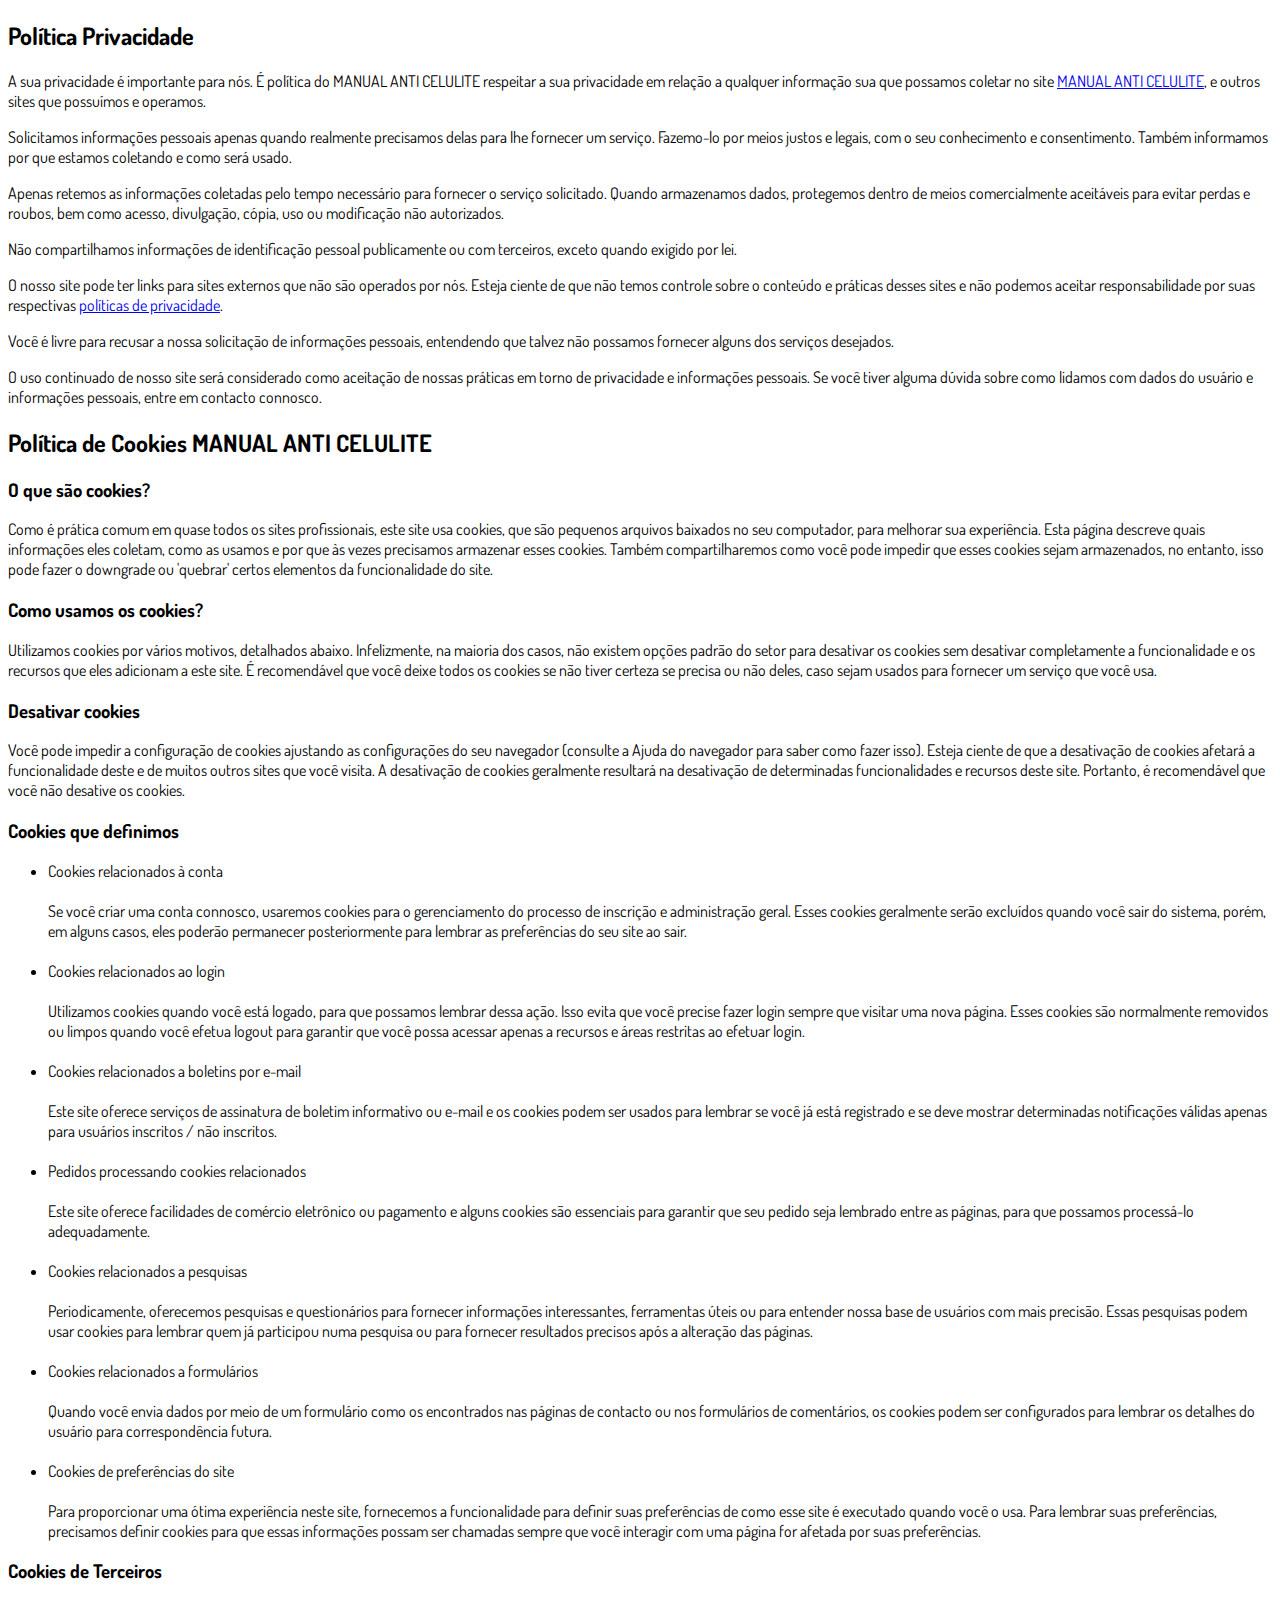
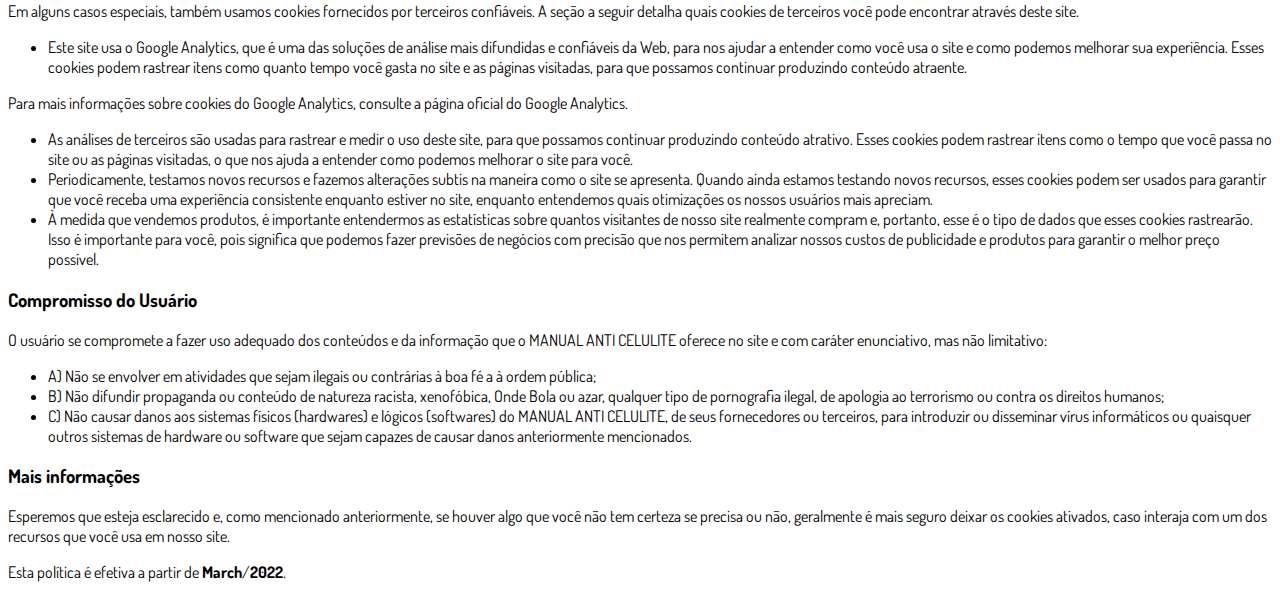
<file: privacidade.html>
<!DOCTYPE html>
<html lang="pt-br">
  <head>
    <meta charset="utf-8">
    <meta name="viewport" content="width=device-width, initial-scale=1, shrink-to-fit=no">

    <link rel="stylesheet" href="https://stackpath.bootstrapcdn.com/bootstrap/4.1.3/css/bootstrap.min.css" integrity="sha384-MCw98/SFnGE8fJT3GXwEOngsV7Zt27NXFoaoApmYm81iuXoPkFOJwJ8ERdknLPMO" crossorigin="anonymous">

    <link rel="preconnect" href="https://fonts.googleapis.com">
    <link rel="preconnect" href="https://fonts.gstatic.com" crossorigin>
    <link href="https://fonts.googleapis.com/css2?family=Dosis:wght@200;300;400;500;600;700;800&display=swap" rel="stylesheet">
    
    <!-- Ícone da Página -->
    <link rel="shortcut icon" type="image/jpg" href="./assets/img/favicon.png">

    <!-- Título da Página -->
    <title>Política de Privacidade | MANUAL ANTI CELULITE</title>
    
    <style type="text/css">
      body {
        font-family: 'Dosis', sans-serif;
      }
    </style>

  </head>
  <body>
    
    <div class="container py-5">
      <div class="row justify-content-center">
        <div class="col-lg-8">
          <h2>Política Privacidade</h2>                    <p>A sua privacidade é importante para nós. É política do MANUAL ANTI CELULITE respeitar a sua privacidade em relação a qualquer informação sua que possamos coletar no site <a href="#">MANUAL ANTI CELULITE</a>, e outros sites que possuímos e operamos.</p>                    <p>Solicitamos informações pessoais apenas quando realmente precisamos delas para lhe fornecer um serviço. Fazemo-lo por meios justos e legais, com o seu conhecimento e consentimento. Também informamos por que estamos coletando e como será usado.                    </p>                    <p>Apenas retemos as informações coletadas pelo tempo necessário para fornecer o serviço solicitado. Quando armazenamos dados, protegemos dentro de meios comercialmente aceitáveis ​​para evitar perdas e roubos, bem como acesso, divulgação, cópia, uso ou                        modificação não autorizados.</p>                    <p>Não compartilhamos informações de identificação pessoal publicamente ou com terceiros, exceto quando exigido por lei.</p>                    <p>O nosso site pode ter links para sites externos que não são operados por nós. Esteja ciente de que não temos controle sobre o conteúdo e práticas desses sites e não podemos aceitar responsabilidade por suas respectivas <a href='https://politicaprivacidade.com' target='_BLANK'>políticas de privacidade</a>.                    </p>                    <p>Você é livre para recusar a nossa solicitação de informações pessoais, entendendo que talvez não possamos fornecer alguns dos serviços desejados.</p>                    <p>O uso continuado de nosso site será considerado como aceitação de nossas práticas em torno de privacidade e informações pessoais. Se você tiver alguma dúvida sobre como lidamos com dados do usuário e informações pessoais, entre em contacto connosco.</p>                    <h2>Política de Cookies MANUAL ANTI CELULITE</h2>                    <h3>O que são cookies?</h3>                    <p>Como é prática comum em quase todos os sites profissionais, este site usa cookies, que são pequenos arquivos baixados no seu computador, para melhorar sua experiência. Esta página descreve quais informações eles coletam, como as usamos e por que às vezes                        precisamos armazenar esses cookies. Também compartilharemos como você pode impedir que esses cookies sejam armazenados, no entanto, isso pode fazer o downgrade ou 'quebrar' certos elementos da funcionalidade do site.</p>                    <h3>Como usamos os cookies?</h3>                    <p>Utilizamos cookies por vários motivos, detalhados abaixo. Infelizmente, na maioria dos casos, não existem opções padrão do setor para desativar os cookies sem desativar completamente a funcionalidade e os recursos que eles adicionam a este site. É recomendável                        que você deixe todos os cookies se não tiver certeza se precisa ou não deles, caso sejam usados ​​para fornecer um serviço que você usa.</p>                    <h3>Desativar cookies</h3>                    <p>Você pode impedir a configuração de cookies ajustando as configurações do seu navegador (consulte a Ajuda do navegador para saber como fazer isso). Esteja ciente de que a desativação de cookies afetará a funcionalidade deste e de muitos outros sites que                        você visita. A desativação de cookies geralmente resultará na desativação de determinadas funcionalidades e recursos deste site. Portanto, é recomendável que você não desative os cookies.</p>                    <h3>Cookies que definimos</h3>                    <ul>                        <li>                            Cookies relacionados à conta<br><br> Se você criar uma conta connosco, usaremos cookies para o gerenciamento do processo de inscrição e administração geral. Esses cookies geralmente serão excluídos quando você sair do sistema, porém, em alguns                            casos, eles poderão permanecer posteriormente para lembrar as preferências do seu site ao sair.<br><br>                        </li>                        <li>                            Cookies relacionados ao login<br><br> Utilizamos cookies quando você está logado, para que possamos lembrar dessa ação. Isso evita que você precise fazer login sempre que visitar uma nova página. Esses cookies são normalmente removidos ou limpos                            quando você efetua logout para garantir que você possa acessar apenas a recursos e áreas restritas ao efetuar login.<br><br>                        </li>                        <li>                            Cookies relacionados a boletins por e-mail<br><br> Este site oferece serviços de assinatura de boletim informativo ou e-mail e os cookies podem ser usados ​​para lembrar se você já está registrado e se deve mostrar determinadas notificações                            válidas apenas para usuários inscritos / não inscritos.<br><br>                        </li>                        <li>                            Pedidos processando cookies relacionados<br><br> Este site oferece facilidades de comércio eletrônico ou pagamento e alguns cookies são essenciais para garantir que seu pedido seja lembrado entre as páginas, para que possamos processá-lo adequadamente.<br><br>                        </li>                        <li>                            Cookies relacionados a pesquisas<br><br> Periodicamente, oferecemos pesquisas e questionários para fornecer informações interessantes, ferramentas úteis ou para entender nossa base de usuários com mais precisão. Essas pesquisas podem usar cookies                            para lembrar quem já participou numa pesquisa ou para fornecer resultados precisos após a alteração das páginas.<br><br>                        </li>                        <li>                            Cookies relacionados a formulários<br><br> Quando você envia dados por meio de um formulário como os encontrados nas páginas de contacto ou nos formulários de comentários, os cookies podem ser configurados para lembrar os detalhes do usuário                            para correspondência futura.<br><br>                        </li>                        <li>                            Cookies de preferências do site<br><br> Para proporcionar uma ótima experiência neste site, fornecemos a funcionalidade para definir suas preferências de como esse site é executado quando você o usa. Para lembrar suas preferências, precisamos                            definir cookies para que essas informações possam ser chamadas sempre que você interagir com uma página for afetada por suas preferências.<br>                        </li>                    </ul>                    <h3>Cookies de Terceiros</h3>                    <p>Em alguns casos especiais, também usamos cookies fornecidos por terceiros confiáveis. A seção a seguir detalha quais cookies de terceiros você pode encontrar através deste site.</p>                    <ul>                        <li>                            Este site usa o Google Analytics, que é uma das soluções de análise mais difundidas e confiáveis ​​da Web, para nos ajudar a entender como você usa o site e como podemos melhorar sua experiência. Esses cookies podem rastrear itens como quanto tempo                            você gasta no site e as páginas visitadas, para que possamos continuar produzindo conteúdo atraente.                        </li>                    </ul>                    <p>Para mais informações sobre cookies do Google Analytics, consulte a página oficial do Google Analytics.</p>                    <ul>                        <li>                            As análises de terceiros são usadas para rastrear e medir o uso deste site, para que possamos continuar produzindo conteúdo atrativo. Esses cookies podem rastrear itens como o tempo que você passa no site ou as páginas visitadas, o que nos ajuda a entender                            como podemos melhorar o site para você.</li>                        <li>                            Periodicamente, testamos novos recursos e fazemos alterações subtis na maneira como o site se apresenta. Quando ainda estamos testando novos recursos, esses cookies podem ser usados ​​para garantir que você receba uma experiência consistente enquanto                            estiver no site, enquanto entendemos quais otimizações os nossos usuários mais apreciam.</li>                        <li>                            À medida que vendemos produtos, é importante entendermos as estatísticas sobre quantos visitantes de nosso site realmente compram e, portanto, esse é o tipo de dados que esses cookies rastrearão. Isso é importante para você, pois significa que podemos                            fazer previsões de negócios com precisão que nos permitem analizar nossos custos de publicidade e produtos para garantir o melhor preço possível.</li>                                            </ul>                    <h3>Compromisso do Usuário</h3>                                <p>O usuário se compromete a fazer uso adequado dos conteúdos e da informação que o MANUAL ANTI CELULITE oferece no site e com caráter enunciativo, mas não limitativo:</p>                                        <ul>                        <li>A) Não se envolver em atividades que sejam ilegais ou contrárias à boa fé a à ordem pública;</li>                        <li>B) Não difundir propaganda ou conteúdo de natureza racista, xenofóbica, <a style='color: inherit !important; text-decoration:none !important;' href='https://ondeapostar.pt/onde-da-a-bola/'>Onde Bola</a> ou azar, qualquer tipo de pornografia ilegal, de apologia ao terrorismo ou contra os direitos humanos;</li>                        <li>C) Não causar danos aos sistemas físicos (hardwares) e lógicos (softwares) do MANUAL ANTI CELULITE, de seus fornecedores ou terceiros, para introduzir ou disseminar vírus informáticos ou quaisquer outros sistemas de hardware ou software que sejam capazes de causar danos anteriormente mencionados.</li>                    </ul>                                        <h3>Mais informações</h3>                    <p>Esperemos que esteja esclarecido e, como mencionado anteriormente, se houver algo que você não tem certeza se precisa ou não, geralmente é mais seguro deixar os cookies ativados, caso interaja com um dos recursos que você usa em nosso site.</p>                    <p>Esta política é efetiva a partir de <strong>March</strong>/<strong>2022</strong>.</p>
        </div>
      </div>
    </div>

    <script src="https://code.jquery.com/jquery-3.3.1.slim.min.js" integrity="sha384-q8i/X+965DzO0rT7abK41JStQIAqVgRVzpbzo5smXKp4YfRvH+8abtTE1Pi6jizo" crossorigin="anonymous"></script>
    <script src="https://cdnjs.cloudflare.com/ajax/libs/popper.js/1.14.3/umd/popper.min.js" integrity="sha384-ZMP7rVo3mIykV+2+9J3UJ46jBk0WLaUAdn689aCwoqbBJiSnjAK/l8WvCWPIPm49" crossorigin="anonymous"></script>
    <script src="https://stackpath.bootstrapcdn.com/bootstrap/4.1.3/js/bootstrap.min.js" integrity="sha384-ChfqqxuZUCnJSK3+MXmPNIyE6ZbWh2IMqE241rYiqJxyMiZ6OW/JmZQ5stwEULTy" crossorigin="anonymous"></script>
  </body>
</html>
</file>
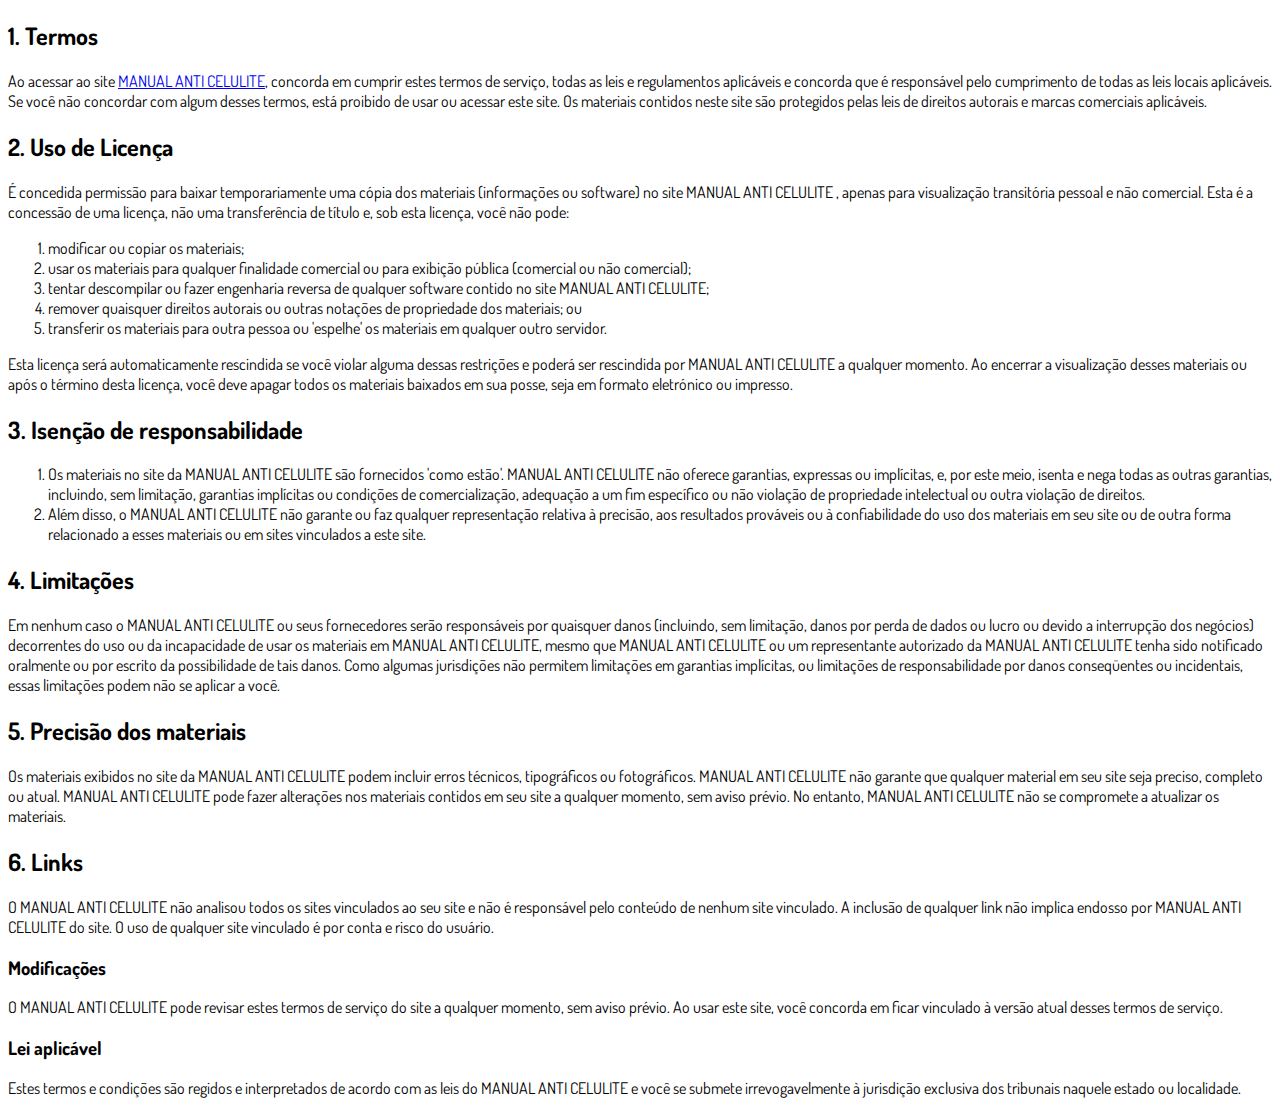
<file: termos.html>
<!DOCTYPE html>
<html lang="pt-br">
  <head>
    <meta charset="utf-8">
    <meta name="viewport" content="width=device-width, initial-scale=1, shrink-to-fit=no">

    <link rel="stylesheet" href="https://stackpath.bootstrapcdn.com/bootstrap/4.1.3/css/bootstrap.min.css" integrity="sha384-MCw98/SFnGE8fJT3GXwEOngsV7Zt27NXFoaoApmYm81iuXoPkFOJwJ8ERdknLPMO" crossorigin="anonymous">

    <link rel="preconnect" href="https://fonts.googleapis.com">
    <link rel="preconnect" href="https://fonts.gstatic.com" crossorigin>
    <link href="https://fonts.googleapis.com/css2?family=Dosis:wght@200;300;400;500;600;700;800&display=swap" rel="stylesheet">
    
    <!-- Ícone da Página -->
    <link rel="shortcut icon" type="image/jpg" href="./assets/img/favicon.png">

    <!-- Título da Página -->
    <title>Termos de Uso | MANUAL ANTI CELULITE</title>
    
    <style type="text/css">
      body {
        font-family: 'Dosis', sans-serif;
      }
    </style>

  </head>
  <body>
    
    <div class="container py-5">
      <div class="row justify-content-center">
        <div class="col-lg-8">
          <h2>1. Termos</h2>            <p>Ao acessar ao site <a href='#'>MANUAL ANTI CELULITE</a>, concorda em cumprir estes termos de serviço, todas as leis e regulamentos aplicáveis ​​e concorda que é responsável pelo cumprimento de todas as leis locais aplicáveis. Se você não concordar com algum                desses termos, está proibido de usar ou acessar este site. Os materiais contidos neste site são protegidos pelas leis de direitos autorais e marcas comerciais aplicáveis.</p>            <h2>2. Uso de Licença</h2>            <p>É concedida permissão para baixar temporariamente uma cópia dos materiais (informações ou software) no site MANUAL ANTI CELULITE , apenas para visualização transitória pessoal e não comercial. Esta é a concessão de uma licença, não uma transferência de título e,                sob esta licença, você não pode: </p>            <ol>            <li>modificar ou copiar os materiais;  </li>            <li>usar os materiais para qualquer finalidade comercial ou para exibição pública (comercial ou não comercial);  </li>            <li>tentar descompilar ou fazer engenharia reversa de qualquer software contido no site MANUAL ANTI CELULITE;  </li>            <li>remover quaisquer direitos autorais ou outras notações de propriedade dos materiais; ou  </li>            <li>transferir os materiais para outra pessoa ou 'espelhe' os materiais em qualquer outro servidor.</li>            </ol>            <p>Esta licença será automaticamente rescindida se você violar alguma dessas restrições e poderá ser rescindida por MANUAL ANTI CELULITE a qualquer momento. Ao encerrar a visualização desses materiais ou após o término desta licença, você deve apagar todos os materiais                baixados em sua posse, seja em formato eletrónico ou impresso.</p>            <h2>3. Isenção de responsabilidade</h2>            <ol>            <li>Os materiais no site da MANUAL ANTI CELULITE são fornecidos 'como estão'. MANUAL ANTI CELULITE não oferece garantias, expressas ou implícitas, e, por este meio, isenta e nega todas as outras garantias, incluindo, sem limitação, garantias implícitas ou condições de comercialização,            adequação a um fim específico ou não violação de propriedade intelectual ou outra violação de direitos. </li>            <li>Além disso, o MANUAL ANTI CELULITE não garante ou faz qualquer representação relativa à precisão, aos resultados prováveis ​​ou à confiabilidade do uso dos            materiais em seu site ou de outra forma relacionado a esses materiais ou em sites vinculados a este site.</li>            </ol>            <h2>4. Limitações</h2>            <p>Em nenhum caso o MANUAL ANTI CELULITE ou seus fornecedores serão responsáveis ​​por quaisquer danos (incluindo, sem limitação, danos por perda de dados ou lucro ou devido a interrupção dos negócios) decorrentes do uso ou da incapacidade de usar os materiais em MANUAL ANTI CELULITE,                mesmo que MANUAL ANTI CELULITE ou um representante autorizado da MANUAL ANTI CELULITE tenha sido notificado oralmente ou por escrito da possibilidade de tais danos. Como algumas jurisdições não permitem limitações em garantias implícitas, ou limitações de responsabilidade                por danos conseqüentes ou incidentais, essas limitações podem não se aplicar a você.</p>            <h2>5. Precisão dos materiais</h2>            <p>Os materiais exibidos no site da MANUAL ANTI CELULITE podem incluir erros técnicos, tipográficos ou fotográficos. MANUAL ANTI CELULITE não garante que qualquer material em seu site seja preciso, completo ou atual. MANUAL ANTI CELULITE pode fazer alterações nos materiais contidos em seu                site a qualquer momento, sem aviso prévio. No entanto, MANUAL ANTI CELULITE não se compromete a atualizar os materiais.</p>            <h2>6. Links</h2>            <p>O MANUAL ANTI CELULITE não analisou todos os sites vinculados ao seu site e não é responsável pelo conteúdo de nenhum site vinculado. A inclusão de qualquer link não implica endosso por MANUAL ANTI CELULITE do site. O uso de qualquer site vinculado é por conta e risco do usuário.</p>            </p>            <h3>Modificações</h3>            <p>O MANUAL ANTI CELULITE pode revisar estes termos de serviço do site a qualquer momento, sem aviso prévio. Ao usar este site, você concorda em ficar vinculado à versão atual desses termos de serviço.</p>            <h3>Lei aplicável</h3>            <p>Estes termos e condições são regidos e interpretados de acordo com as leis do MANUAL ANTI CELULITE e você se submete irrevogavelmente à jurisdição exclusiva dos tribunais naquele estado ou localidade.</p>
        </div>
      </div>
    </div>

    <script src="https://code.jquery.com/jquery-3.3.1.slim.min.js" integrity="sha384-q8i/X+965DzO0rT7abK41JStQIAqVgRVzpbzo5smXKp4YfRvH+8abtTE1Pi6jizo" crossorigin="anonymous"></script>
    <script src="https://cdnjs.cloudflare.com/ajax/libs/popper.js/1.14.3/umd/popper.min.js" integrity="sha384-ZMP7rVo3mIykV+2+9J3UJ46jBk0WLaUAdn689aCwoqbBJiSnjAK/l8WvCWPIPm49" crossorigin="anonymous"></script>
    <script src="https://stackpath.bootstrapcdn.com/bootstrap/4.1.3/js/bootstrap.min.js" integrity="sha384-ChfqqxuZUCnJSK3+MXmPNIyE6ZbWh2IMqE241rYiqJxyMiZ6OW/JmZQ5stwEULTy" crossorigin="anonymous"></script>
  </body>
</html>
</file>
